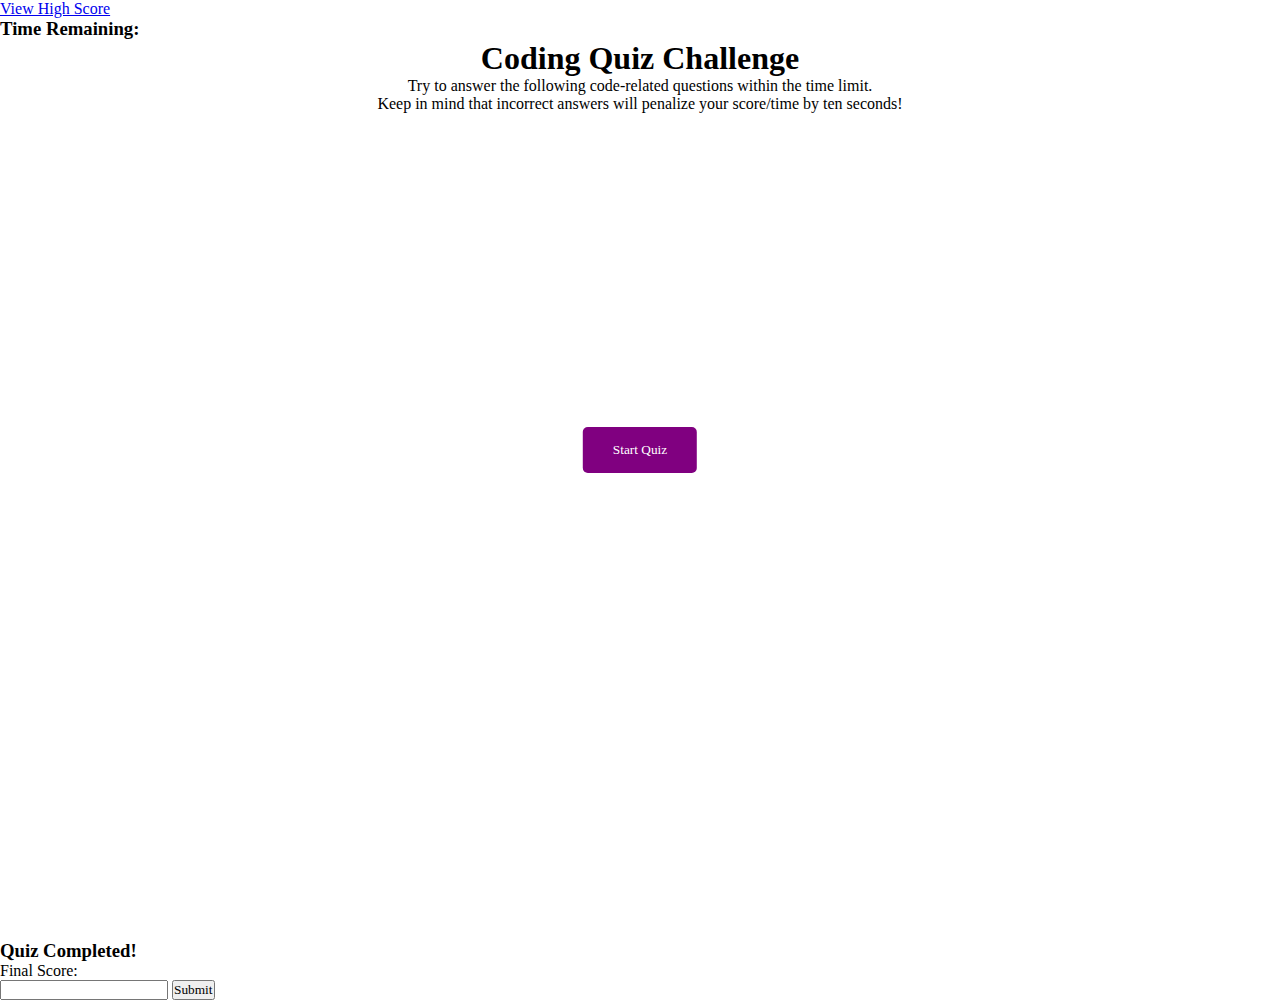
<file: index.html>
<html lang="en">
<head>
    <meta charset="UTF-8">
    <meta http-equiv="X-UA-Compatible" content="IE=edge">
    <meta name="viewport" content="width=device-width, initial-scale=1.0">
    <title>Code Quiz</title>
    <link rel="stylesheet" href="./assets/css/style.css">
</head>
<body>
        <div>
            <a href="highscores.html" class="score">View High Score</a>
            <h3 id="time-label">Time Remaining:<span id="timer"></span></h3>
        </div>
<main>
<section class="container">
    <div id="startup" class="display">
        <h1>Coding Quiz Challenge</h1>
        <p>Try to answer the following code-related questions within the time limit. 
        <br>Keep in mind that incorrect answers will penalize your score/time by ten seconds!</p></br>
        <button id="start" >Start Quiz</button>
    </div>
</section>

<section id ="questions" class="hide">
    <h1 id="title"></h1>
    <div id="choices"></div>
</section>
<section id="end" class="hide">
    <h3>Quiz Completed!</h3>
    <p>Final Score: <span id="finalscore"></span></p>
<p>
    <input type="text" id="initials" max="3"/>
    <button id="submit">Submit</button>
</p>
</section>
</main>
<div>
<script src="./assets/js/questions.js"></script>
<script src="./assets/js/script.js"></script>
</body>
</html>
</file>
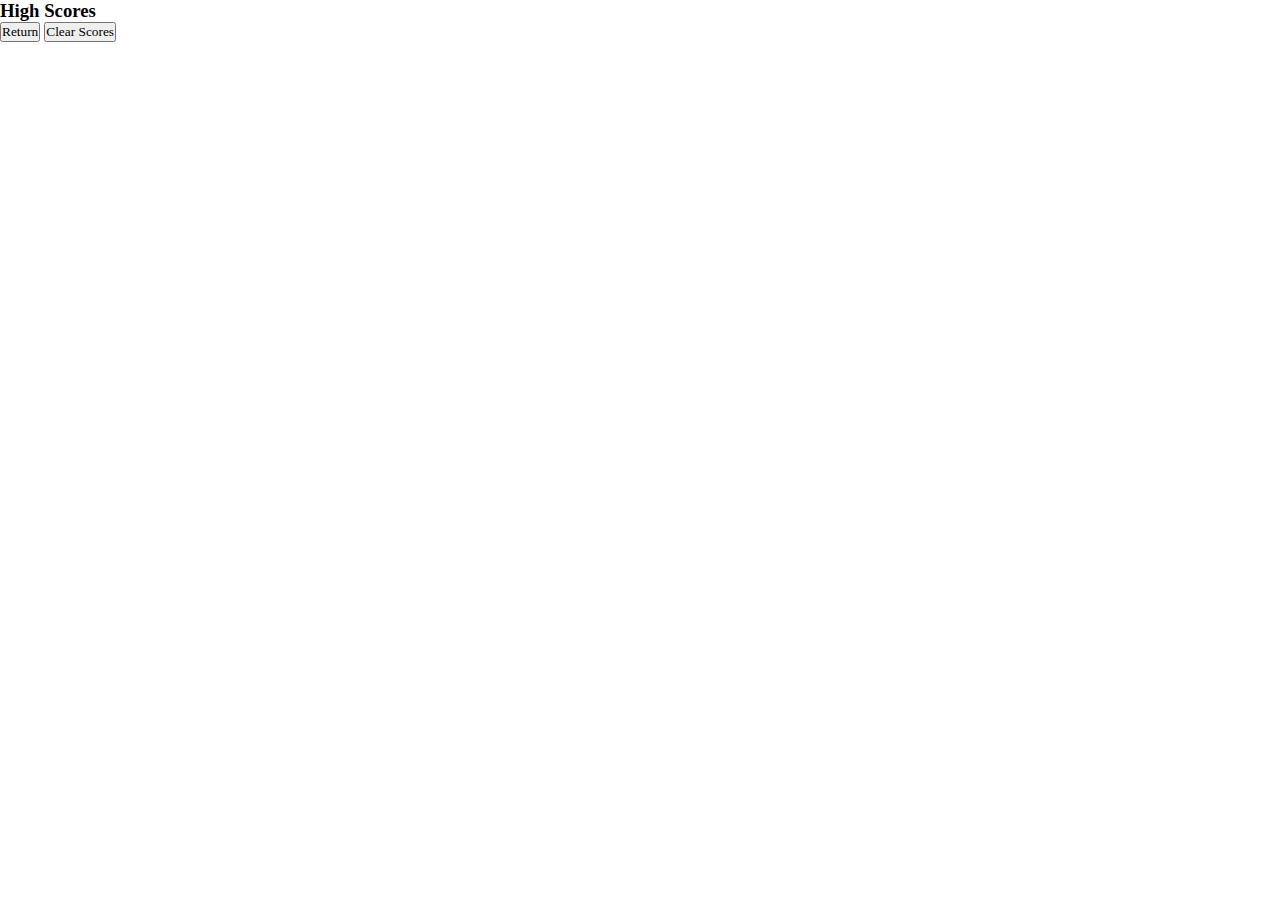
<file: highscores.html>
<html lang="en">
<head>
    <meta charset="UTF-8">
    <meta http-equiv="X-UA-Compatible" content="IE=edge">
    <meta name="viewport" content="width=device-width, initial-scale=1.0">
    <title>Document</title>

    <link rel="stylesheet" href="./assets/css/style.css" />
</head>
<body>
    <main>
        <h3>High Scores</h3>
        <ol id='allScores'></ol>
        <a href='index.html'><button>Return</button></a>
        <button id='clear'>Clear Scores</button>
    </main>

    <script src='./assets/js/scores.js'></script>
    
</body>
</html>
</file>
<file: assets/css/style.css>
:root{
    background-color: white;
}

*{
    box-sizing:border-box;
    margin:0;
    padding:0;
    /* font-size: 62.5%; */
    font-family:Cambria, Cochin, Georgia, Times, 'Times New Roman', serif;
}

.header{
    padding-left: 60px;
    padding-top: 50px;
    padding-right:80px;
}

h1 p{
    font-size: 3rem;
    color: black;
    margin-bottom: 4rem;
}

.container{
    width:100vw;
    height: 100vh;
    display:flex;
    justify-content:center;
    text-align: center;
    /* align-items: center; */
    max-width:80rem;
    margin: 0 auto;
}

.flex-column{
    display:flex;
    flex-direction: column;
}

.flex-center{
    justify-content:center;
    align-items:center;
}

#start{
    position: absolute;
    top: 50%;
    left: 50%;
    transform: translate(-50%, -50%);
    font-size: 25 px;
    font-weight:100;
    background: purple;
    color: white;
    padding: 15px 30px;
    outline:none;
    border: none;
    border-radius: 5px;
    cursor: pointer;
}

.btn[disabled]:hover{
    cursor: not-allowed;
    box-shadow:none;
    transform:none;
}
</file>
